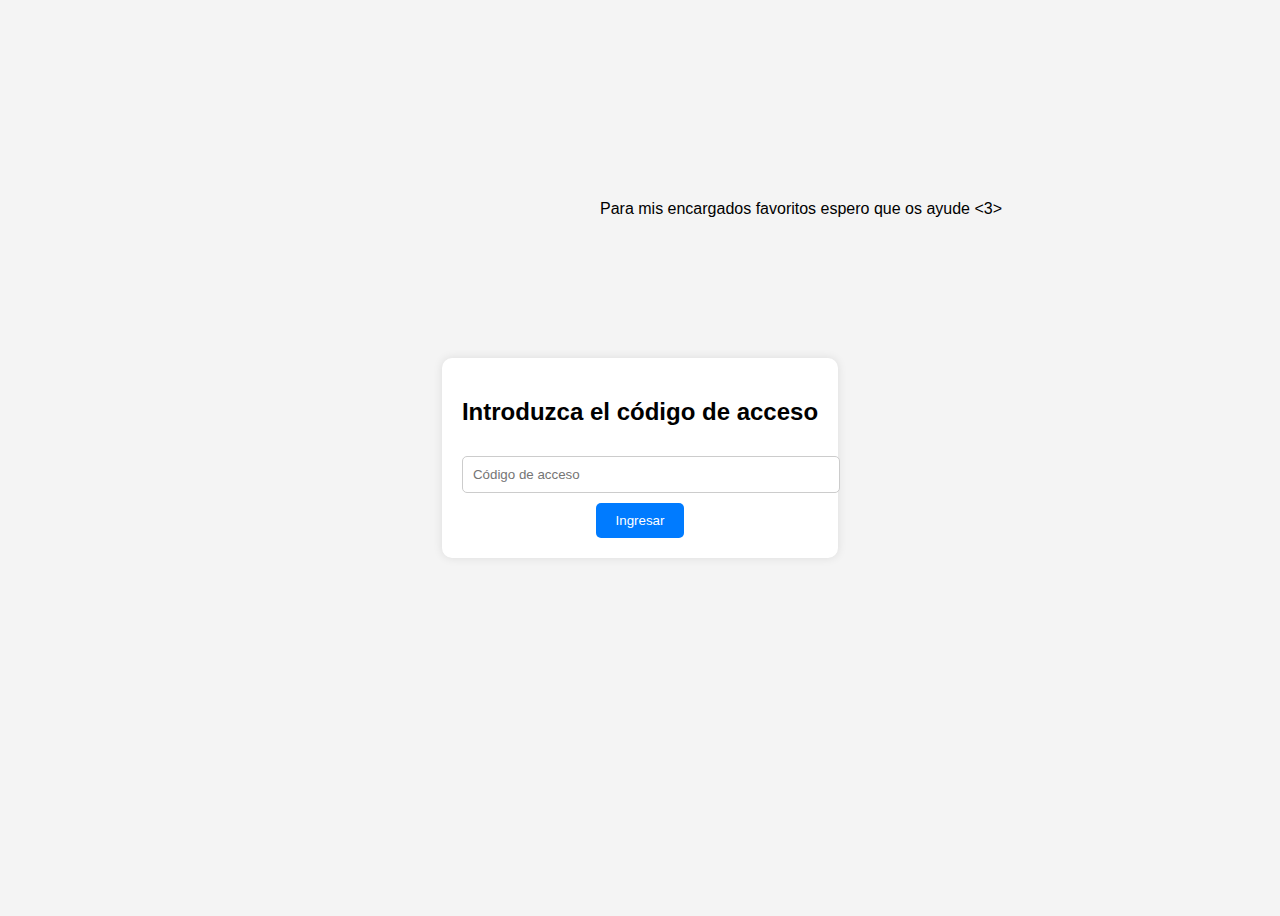
<file: index.html>
<!DOCTYPE HTML>
<html lang="es">
<head>
    <meta charset="UTF-8">
    <title>Acceso Restringido</title>
    <style>
        body {
            display: flex;
            justify-content: center;
            align-items: center;
            height: 100vh;
            font-family: Arial, sans-serif;
            background-color: #f4f4f4;
        }
        .login-container {
            text-align: center;
            padding: 20px;
            background-color: white;
            border-radius: 10px;
            box-shadow: 0px 0px 10px rgba(0, 0, 0, 0.1);
        }
        input[type="password"] {
            padding: 10px;
            margin: 10px 0;
            width: 100%;
            border-radius: 5px;
            border: 1px solid #ccc;
        }
        button {
            padding: 10px 20px;
            background-color: #007bff;
            color: white;
            border: none;
            border-radius: 5px;
            cursor: pointer;
        }
        button:hover {
            background-color: #0056b3;
        }
        .text{
            font-family: 'Gill Sans', 'Gill Sans MT', Calibri, 'Trebuchet MS', sans-serif;
            font-style: initial;
            position: absolute;
            
           top: 200px;
           left: 600px;
            
        }
    </style>
</head>
<body>
    <p2 class="text">Para mis encargados favoritos espero que os ayude <3></p2>
    <div class="login-container">
        <h2>Introduzca el código de acceso</h2>
        
        <input type="password" id="codigo" placeholder="Código de acceso">
        <button onclick="verificarCodigo()">Ingresar</button>
        <p id="mensaje-error" style="color: red; display: none;">Código incorrecto, inténtelo de nuevo.</p>
    </div>
    <script>
        function verificarCodigo() {
            const codigoCorrecto = "120124"; 
            const codigoIngresado = document.getElementById('codigo').value;

            if (codigoIngresado === codigoCorrecto) {
                alert("Codigo correcto, redirigiendo...")
                window.location.href= "punto2.html";
            } else {
                alert("codigo incorrecto, intentalo de nuevo.")
                document.getElementById('mensaje-error').style.display = 'block';
            }
        }
    </script>
</body>
</html>
</file>
